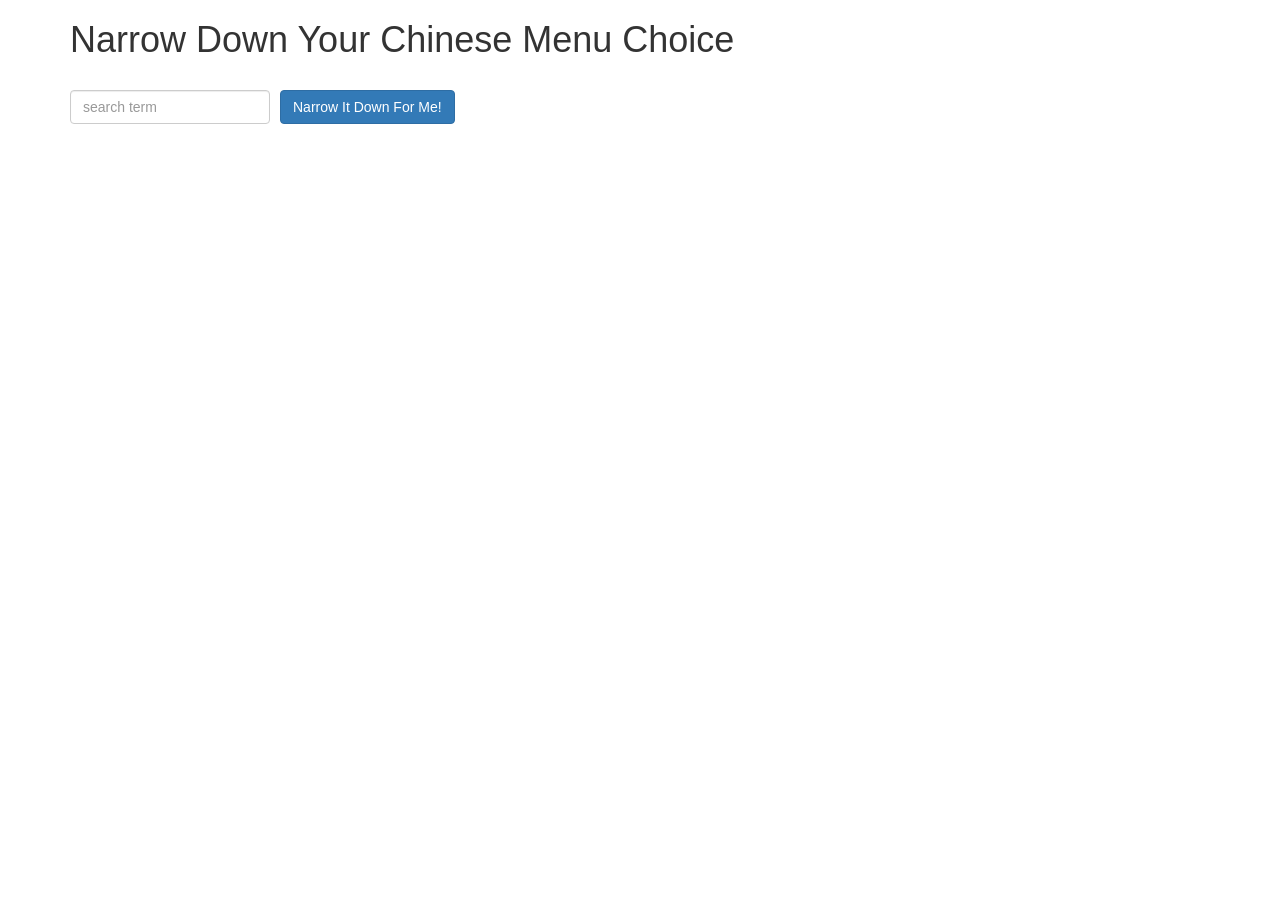
<file: index.html>
<!doctype html>
<html lang="en">
  <head>
    <title>Narrow Down Your Menu Choice</title>
    <meta name="viewport" content="width=device-width, initial-scale=1">
    <link rel="stylesheet" href="styles/bootstrap.min.css">
    <link rel="stylesheet" href="styles/styles.css">
    <script src="js/angular.min.js" ></script>
    <script src="js/app.js" ></script>
  </head>
<body ng-app="NarrowItDownApp">
  <div class="container" ng-controller='NarrowItDownController as nvm'>
    <h1>Narrow Down Your Chinese Menu Choice</h1>

    <div class="form-group">
      <input type="text" placeholder="search term" class="form-control" ng-model="nvm.searchTerm">
    </div>
    <div class="form-group narrow-button">
      <button class="btn btn-primary" ng-click="nvm.search()">Narrow It Down For Me!</button>
    </div>

    <!-- Bonus loader (see Bonus section of the assignment) -->
    <items-loader-indicator ng-show="nvm.loading"></items-loader-indicator>

    <!-- found-items should be implemented as a component -->
    <found-items ng-hide="nvm.loading || nvm.firstSearch" items="nvm.found" on-remove="nvm.removeItem(index)"></found-items>
  </div>

</body>
</html>
</file>
<file: styles/styles.css>
h1 {
  margin-bottom: 30px;
}
input[type="text"] {
  width: 200px;
  float: left;
}
.error {
  color: red;
}
.narrow-button {
  float: left;
  margin-left: 10px;
}
.loader {
  margin-left: 5px;
  font-size: 10px;
  float: left;
  border-top: 1.1em solid rgba(147, 147, 147, 0.2);
  border-right: 1.1em solid rgba(147, 147, 147, 0.2);
  border-bottom: 1.1em solid rgba(147, 147, 147, 0.2);
  border-left: 1.1em solid #676767;
  -webkit-transform: translateZ(0);
  -ms-transform: translateZ(0);
  transform: translateZ(0);
  -webkit-animation: load8 1.1s infinite linear;
  animation: load8 1.1s infinite linear;
}
.loader,
.loader:after {
  border-radius: 50%;
  width: 3em;
  height: 3em;
}
@-webkit-keyframes load8 {
  0% {
    -webkit-transform: rotate(0deg);
    transform: rotate(0deg);
  }
  100% {
    -webkit-transform: rotate(360deg);
    transform: rotate(360deg);
  }
}
@keyframes load8 {
  0% {
    -webkit-transform: rotate(0deg);
    transform: rotate(0deg);
  }
  100% {
    -webkit-transform: rotate(360deg);
    transform: rotate(360deg);
  }
}
</file>
